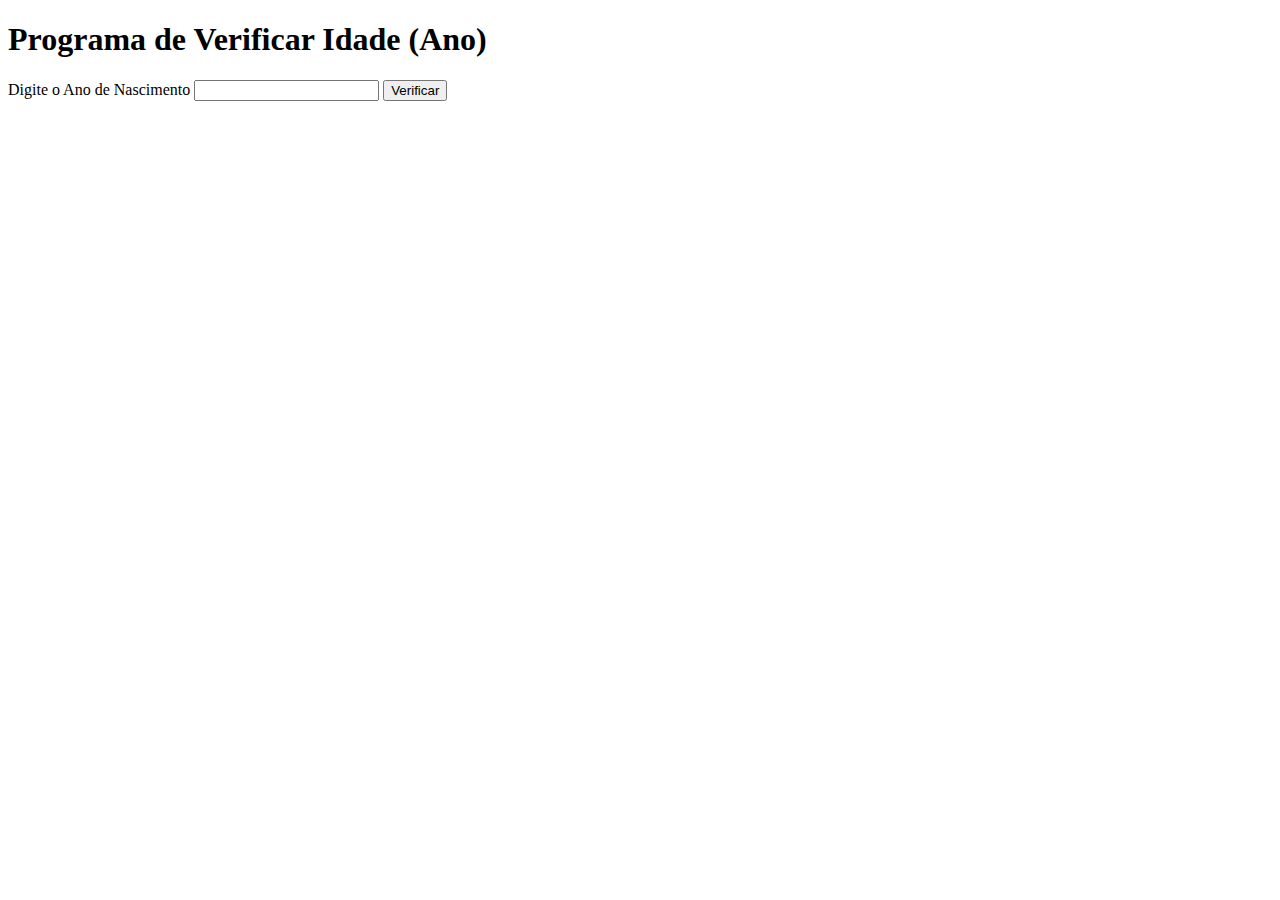
<file: Aula 23-08-24/Exercicio 2 23-08-24/index.html>
<!DOCTYPE html>
<html lang="en">
<head>
    <meta charset="UTF-8">
    <meta name="viewport" content="width=device-width, initial-scale=1.0">
    <title>Document</title>
</head>
<body>
    <h1>Programa de Verificar Idade (Ano)</h1>

    <form id="anoformulario">
        <label for="anoInput">Digite o Ano de Nascimento</label>
        <input type="number" id="anoInput" name="anoInput" required>

        <button type="button" id="verificarButton">Verificar</button>
    </form>

    <p id="resultado"></p>
    
    <script src="script.js"></script>
</body>
</html>
</file>
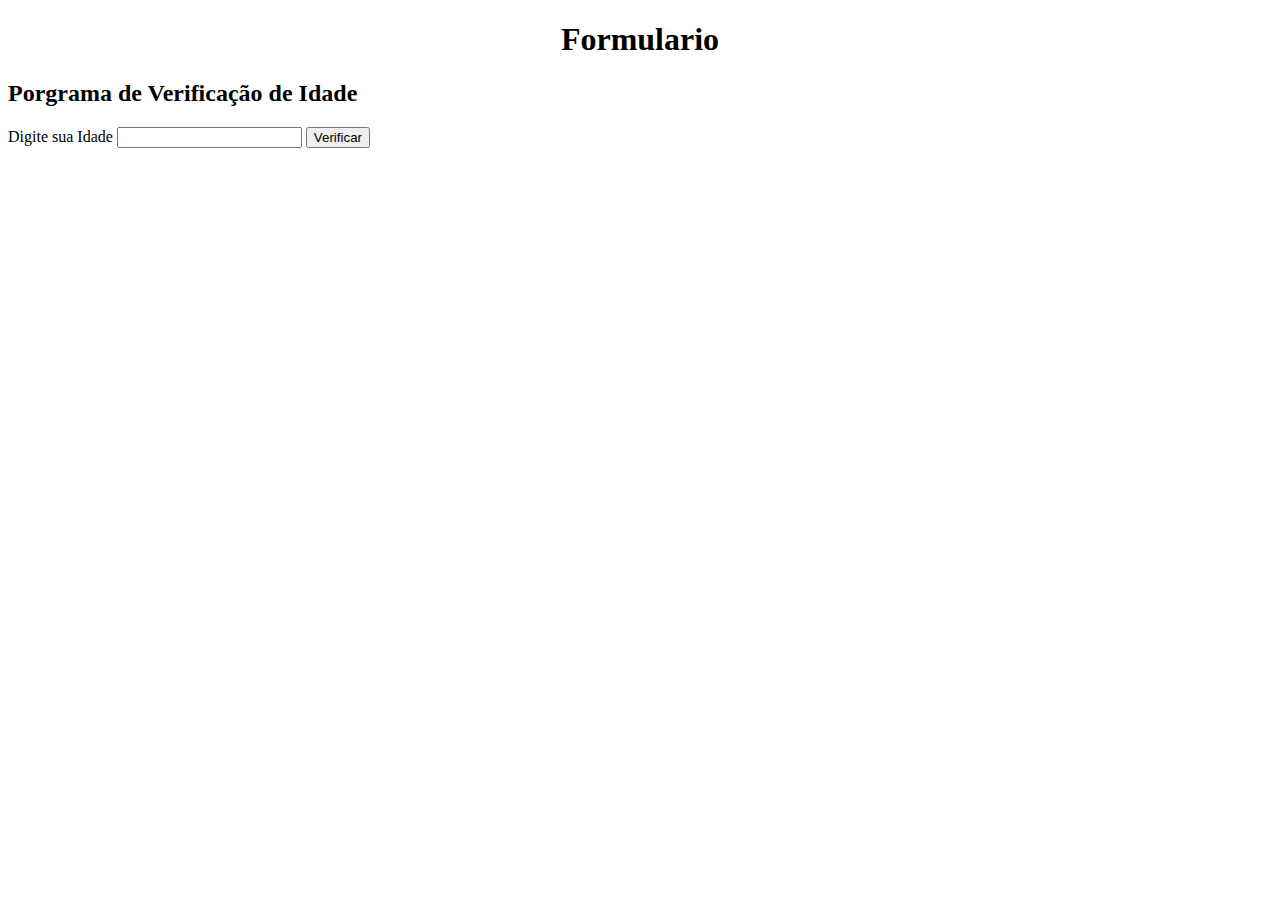
<file: Aula 23-08-24/Exercicio 23-08-24/index.html>
<!DOCTYPE html>
<html lang="en">
<head>
    <meta charset="UTF-8">
    <meta name="viewport" content="width=device-width, initial-scale=1.0">
    <link rel="stylesheet" href="style.css">
    <title>Document</title>
</head>
<body>
    <h1>Formulario</h1>

    <h2>Porgrama de Verificação de Idade</h2>

    <form id="idadeformulario">
        <label for="idadeInput">Digite sua Idade</label>
        <input type="number" id="idadeInput" name="idadeInput" required>

        <button type="button" id="verificarButton">Verificar</button>
    </form>

    <p id="resultado"></p>
    
    <script src="script.js"></script>
</body>
</html>
</file>
<file: Aula 23-08-24/Exercicio 23-08-24/style.css>
h1{
    text-align: center;
}

h2{
    text-align: left;
}
</file>
